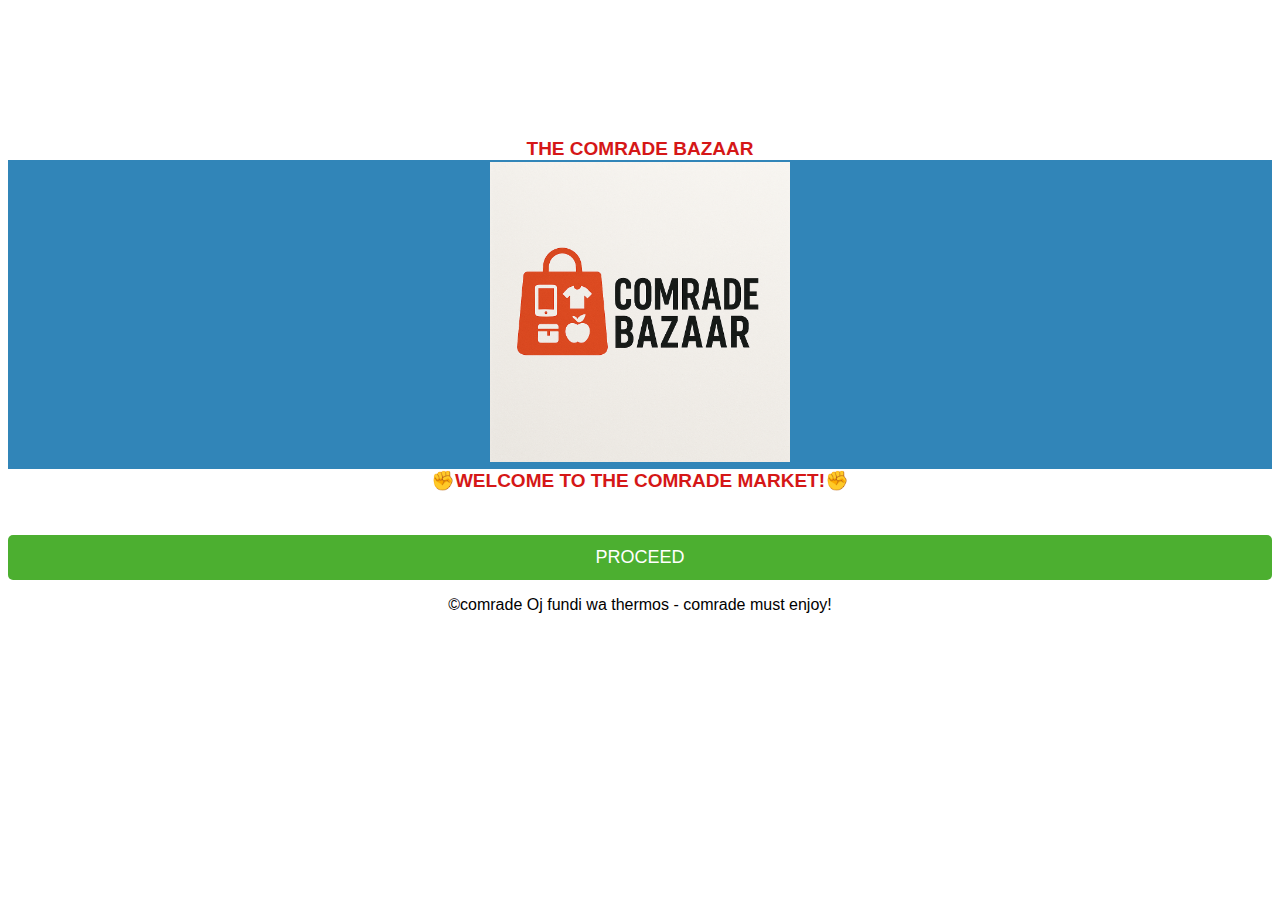
<file: index.html>
<!DOCTYPE html>
<html>
<head>
  <title>Comrade Bazaar</title>
  <link rel="stylesheet" href="style.css">
  <style>
    body {
      font-family: Arial, sans-serif;
      text-align: center;
      padding-top: 100px;
    }
    h1 {
      font-size: 19px;
      color: #D51717;
    }
    button {
      padding: 12px 24px;
      font-size: 18px;
      margin-top: 30px;
      background-color: #4CAF30;
      color: white;
      border: lightgoldenrodyellow;
      cursor: pointer;
    }
  </style>
</head>
<body>
  <h1>THE COMRADE BAZAAR
  <div class="logo-container">
  <img src="logo.png" alt="Comrade Bazaar Logo" class="logo">
</div>
✊WELCOME TO THE COMRADE MARKET!✊</h1>
  <button onclick="location.href='register.html'">PROCEED</button>
  <footer>
  <p>©comrade Oj fundi wa thermos - comrade must enjoy!</p>
</footer>
</body>
  </html>
</file>
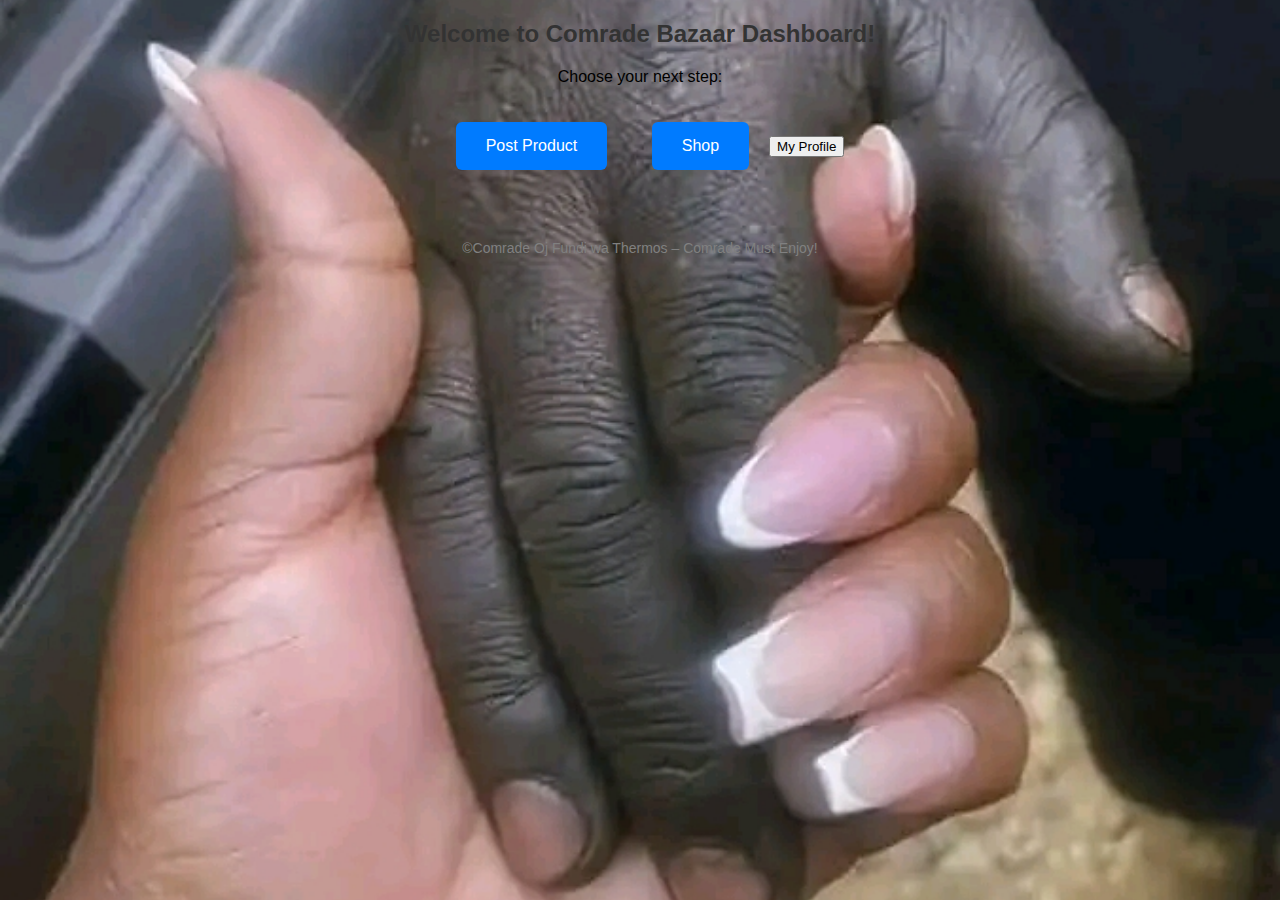
<file: dashboard.html>
<!DOCTYPE html>
<html>
<head>
  <title>Comrade Bazaar | Dashboard</title>
  <style>
    body {
      font-family: Arial, sans-serif;
      text-align: center;
      padding-top: 50px;
      background-color: #C7C8BC;
    }
body {
    background-image: url('background.jpg');
    background-size: cover;
    background-repeat: no-repeat;
    background-position: center;
    background-attachment: fixed;
    margin: 0;
    padding: 0;
  }
    h2 {
      color: #333;
    }

    .btn {
      display: inline-block;
      margin: 20px;
      padding: 15px 30px;
      background-color: rgba(0, 123, 255, 1);
      color: white;
      border: none;
      border-radius: 6px;
      font-size: 16px;
      cursor: pointer;
      text-decoration: none;
    }

    .btn:hover {
      background-color: #DA0B19;
    }

    footer {
      margin-top: 50px;
      font-size: 14px;
      color: gray;
    }
  </style>
</head>
<body>
  <h2>Welcome to Comrade Bazaar Dashboard!</h2>
  <p>Choose your next step:</p>
  <a href="post.html" class="btn">Post Product</a>
  <a href="shop.html" class="btn">Shop</a><button onclick="goToUserProfile()">My Profile</button>

<script>
  function goToUserProfile() {
    window.location.href = "user profile.html";
  }
</script>

  <footer>
    ©Comrade Oj Fundi wa Thermos – Comrade Must Enjoy!
  </footer>
</body>
</html>
</file>
<file: style.css>
css
body {
  margin: 0;
  font-family: Arial, sans-serif;
  background-image: url('joseph.jpg');
  background-size: cover;
  background-position: center;
  background-repeat: no-repeat;
  color: #333;
}

/* Navigation bar */
nav {
  background-color: rgba(0, 0, 0, 0.8);
  color: #fff;
  display: flex;
  justify-content: space-around;
  padding: 15px 0;
}

nav a {
  color: #fff;
  text-decoration: none;
  font-weight: bold;
}

nav a:hover {
  text-decoration: underline;
}

/* Page headers */
h1, h2 {
  text-align: center;
  color: #fff;
  margin-top: 30px;
}

/* Main content container */
.container {
  width: 90%;
  max-width: 500px;
  background-color: rgba(255, 255, 255, 0.9);
  margin: 40px auto;
  padding: 20px;
  border-radius: 10px;
}

/* Form inputs */
input, select {
  width: 100%;
  padding: 12px;
  margin: 10px 0;
  box-sizing: border-box;
  border: 1px solid #aaa;
  border-radius: 5px;
}

/* Buttons */
button {
  width: 100%;
  padding: 12px;
  background-color: #333;
  color: orangered;
  border: none;
  border-radius: 5px;font-size: 16px;
}

button:hover {
  background-color: #555;
}
.logo-container {
  text-align: center;
  padding: 2px;
  background-color: rgba(49, 133, 184, 1);
}

.logo {
  max-width: 300px;
  height: auto;
}
</file>
